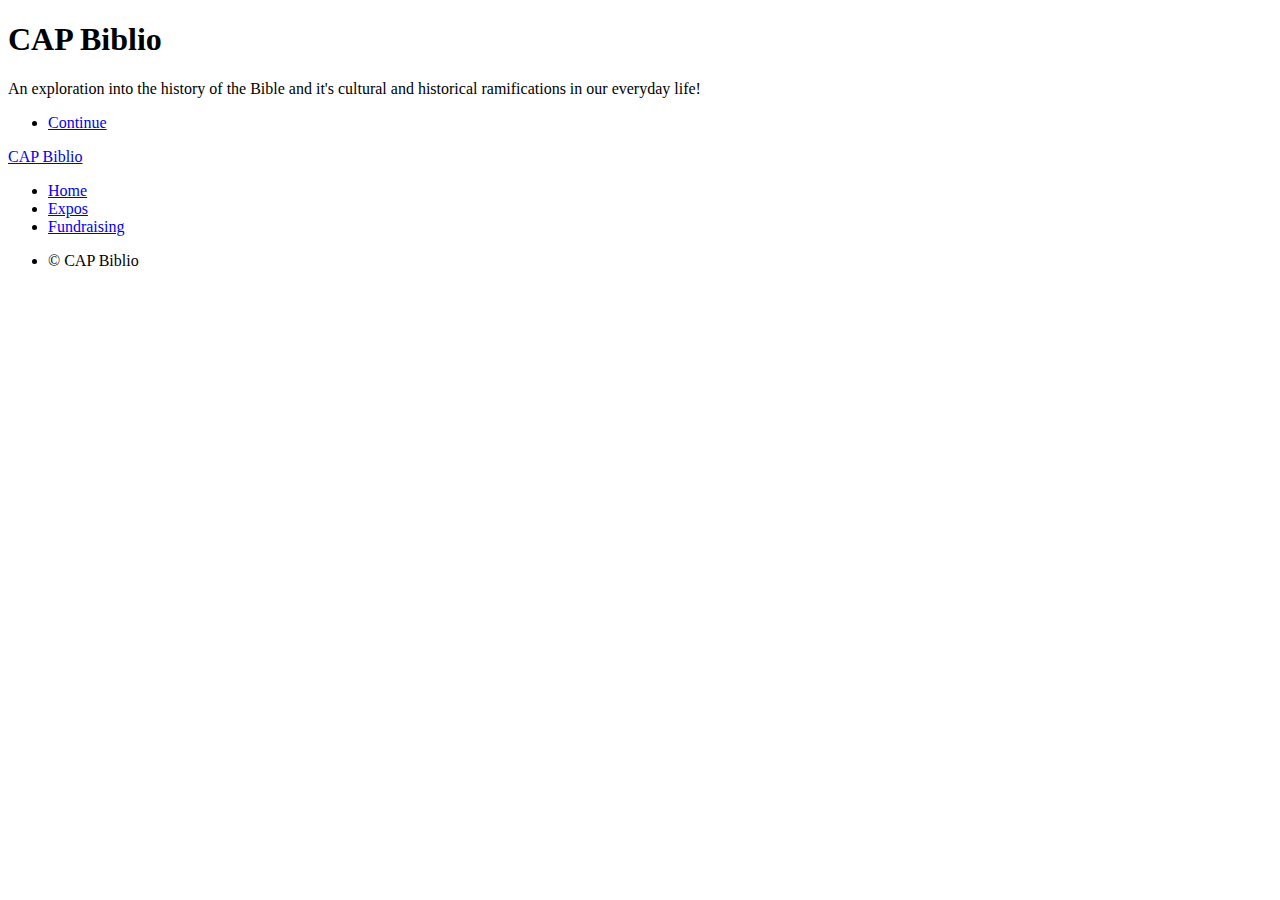
<file: index.html>
<!DOCTYPE html><html lang="en-gb"><head><meta charset="utf-8"><meta http-equiv="X-UA-Compatible" content="IE=edge"><meta name="viewport" content="width=device-width,initial-scale=1,user-scalable=no"><title>CAP Biblio</title><meta name="generator" content="Publii Open-Source CMS for Static Site"><link rel="canonical" href="https://capbiblio.fr/"><link rel="alternate" type="application/atom+xml" href="https://capbiblio.fr/feed.xml" title="CAP Biblio - RSS"><link rel="alternate" type="application/json" href="https://capbiblio.fr/feed.json" title="CAP Biblio - JSON"><meta property="og:title" content="CAP Biblio"><meta property="og:site_name" content="CAP Biblio"><meta property="og:description" content=""><meta property="og:url" content="https://capbiblio.fr/"><meta property="og:type" content="website"><link rel="stylesheet" href="https://capbiblio.fr/assets/css/fontawesome-all.min.css?v=85514f933f9e0b82460af63f1a403fa5"><link rel="stylesheet" href="https://capbiblio.fr/assets/css/style.css?v=a43d11e6c8e1828dd0b983b73b3cdb13"><noscript><link rel="stylesheet" href="https://capbiblio.fr/assets/css/noscript.css?v=efa867a99f5064d6729e4dc2008ad50b"></noscript><script type="application/ld+json">{"@context":"http://schema.org","@type":"Organization","name":"CAP Biblio","url":"https://capbiblio.fr/"}</script><style>#wrapper > .bg {
               background-image: url(https://capbiblio.fr/assets/images/overlay.png), linear-gradient(0deg, rgba(0, 0, 0, 0.1), rgba(0, 0, 0, 0.1)), url(https://capbiblio.fr/media/website/DSC_0014.JPG);
           }</style><noscript><style>img[loading] {
                    opacity: 1;
                }</style></noscript></head><body class="is-preload home-template"><div id="wrapper" class="fade-in"><div id="intro"><h1>CAP Biblio</h1><p>An exploration into the history of the Bible and it's cultural and historical ramifications in our everyday life!</p><ul class="actions"><li><a href="#header" class="button icon solid solo fa-arrow-down scrolly">Continue</a></li></ul></div><header id="header"><a class="logo" href="https://capbiblio.fr/">CAP Biblio</a></header><nav id="nav"><ul class="links"><li><a href="https://capbiblio.fr/cap-biblio.html" target="_self">Home</a></li><li><a href="https://capbiblio.fr/expos.html" target="_self">Expos</a></li><li><a href="https://capbiblio.fr/fundraising.html" target="_self">Fundraising</a></li></ul></nav><main id="main"><section class="posts"></section></main><footer id="copyright"><ul><li>© CAP Biblio</li></ul></footer></div><script src="https://capbiblio.fr/assets/js/jquery.min.js?v=c9771cc3e90e18f5336eedbd0fffb2cf"></script><script src="https://capbiblio.fr/assets/js/jquery.scrollex.min.js?v=f89065e3d988006af9791b44561d7c90"></script><script src="https://capbiblio.fr/assets/js/jquery.scrolly.min.js?v=1ed5a78bde1476875a40f6b9ff44fc14"></script><script src="https://capbiblio.fr/assets/js/browser.min.js?v=c07298dd19048a8a69ad97e754dfe8d0"></script><script src="https://capbiblio.fr/assets/js/breakpoints.min.js?v=81a479eb099e3b187613943b085923b8"></script><script src="https://capbiblio.fr/assets/js/util.min.js?v=4201a626f8c9b614a663b3a1d7d82615"></script><script src="https://capbiblio.fr/assets/js/main.min.js?v=56233c354bd814758be8bff42f7e13a5"></script><script>/*<![CDATA[*/var images=document.querySelectorAll("img[loading]");for(var i=0;i<images.length;i++){if(images[i].complete){images[i].classList.add("is-loaded")}else{images[i].addEventListener("load",function(){this.classList.add("is-loaded")},false)}};/*]]>*/</script></body></html>
</file>
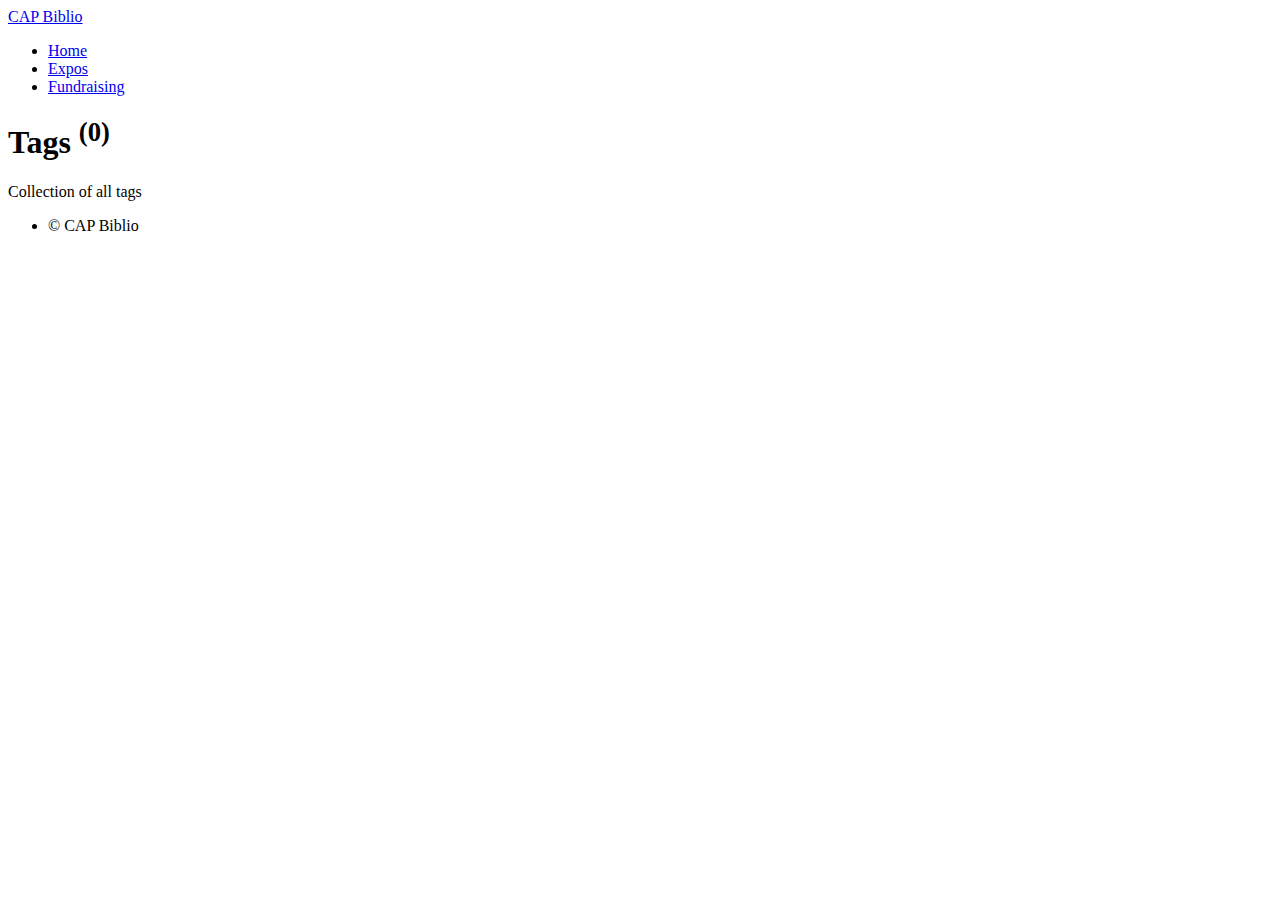
<file: tags/index.html>
<!DOCTYPE html><html lang="en-gb"><head><meta charset="utf-8"><meta http-equiv="X-UA-Compatible" content="IE=edge"><meta name="viewport" content="width=device-width,initial-scale=1,user-scalable=no"><title>All tags - CAP Biblio</title><meta name="robots" content="noindex, follow"><meta name="generator" content="Publii Open-Source CMS for Static Site"><link rel="alternate" type="application/atom+xml" href="https://capbiblio.fr/feed.xml" title="CAP Biblio - RSS"><link rel="alternate" type="application/json" href="https://capbiblio.fr/feed.json" title="CAP Biblio - JSON"><meta property="og:title" content="CAP Biblio"><meta property="og:site_name" content="CAP Biblio"><meta property="og:description" content=""><meta property="og:url" content="https://capbiblio.fr/tags/"><meta property="og:type" content="website"><link rel="stylesheet" href="https://capbiblio.fr/assets/css/fontawesome-all.min.css?v=85514f933f9e0b82460af63f1a403fa5"><link rel="stylesheet" href="https://capbiblio.fr/assets/css/style.css?v=49a5a52b609e737818e6aa6b740857ff"><noscript><link rel="stylesheet" href="https://capbiblio.fr/assets/css/noscript.css?v=efa867a99f5064d6729e4dc2008ad50b"></noscript><script type="application/ld+json">{"@context":"http://schema.org","@type":"Organization","name":"CAP Biblio","url":"https://capbiblio.fr/"}</script><style>#wrapper > .bg {
               background-image: url(https://capbiblio.fr/assets/images/overlay.png), linear-gradient(0deg, rgba(0, 0, 0, 0.1), rgba(0, 0, 0, 0.1)), url(https://capbiblio.fr/media/website/DSC_0014.JPG);
           }</style><noscript><style>img[loading] {
                    opacity: 1;
                }</style></noscript></head><body class="is-preload tags-template"><div id="wrapper"><header id="header"><a class="logo" href="https://capbiblio.fr/">CAP Biblio</a></header><nav id="nav"><ul class="links"><li><a href="https://capbiblio.fr/cap-biblio.html" target="_self">Home</a></li><li><a href="https://capbiblio.fr/expos.html" target="_self">Expos</a></li><li><a href="https://capbiblio.fr/fundraising.html" target="_self">Fundraising</a></li></ul></nav><main id="main"><header class="page-header"><h1>Tags <sup>(0)</sup></h1><p>Collection of all tags</p></header><section class="posts"></section></main><footer id="copyright"><ul><li>© CAP Biblio</li></ul></footer></div><script src="https://capbiblio.fr/assets/js/jquery.min.js?v=c9771cc3e90e18f5336eedbd0fffb2cf"></script><script src="https://capbiblio.fr/assets/js/jquery.scrollex.min.js?v=f89065e3d988006af9791b44561d7c90"></script><script src="https://capbiblio.fr/assets/js/jquery.scrolly.min.js?v=1ed5a78bde1476875a40f6b9ff44fc14"></script><script src="https://capbiblio.fr/assets/js/browser.min.js?v=c07298dd19048a8a69ad97e754dfe8d0"></script><script src="https://capbiblio.fr/assets/js/breakpoints.min.js?v=81a479eb099e3b187613943b085923b8"></script><script src="https://capbiblio.fr/assets/js/util.min.js?v=4201a626f8c9b614a663b3a1d7d82615"></script><script src="https://capbiblio.fr/assets/js/main.min.js?v=56233c354bd814758be8bff42f7e13a5"></script><script>/*<![CDATA[*/var images=document.querySelectorAll("img[loading]");for(var i=0;i<images.length;i++){if(images[i].complete){images[i].classList.add("is-loaded")}else{images[i].addEventListener("load",function(){this.classList.add("is-loaded")},false)}};/*]]>*/</script></body></html>
</file>
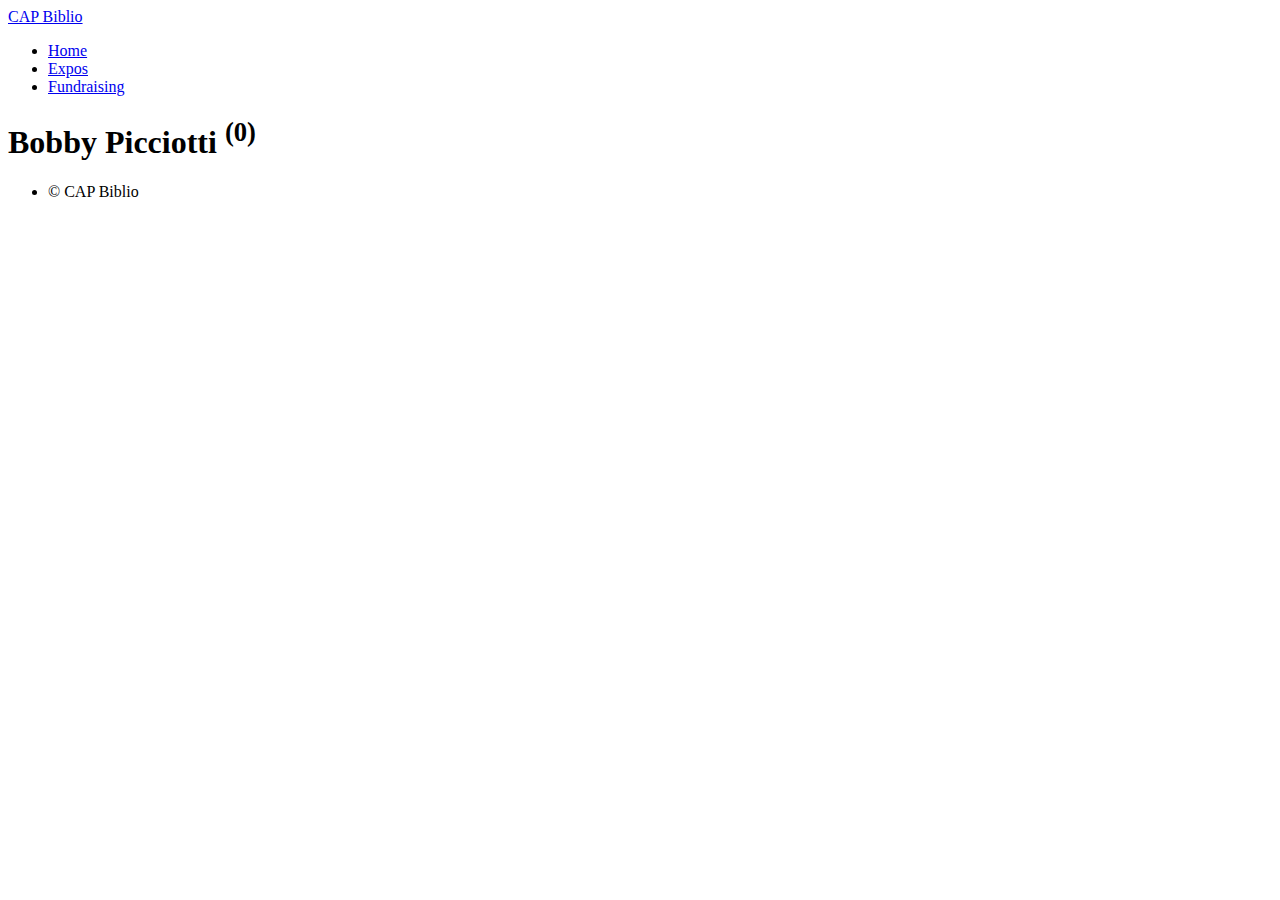
<file: authors/bobby-picciotti/index.html>
<!DOCTYPE html><html lang="en-gb"><head><meta charset="utf-8"><meta http-equiv="X-UA-Compatible" content="IE=edge"><meta name="viewport" content="width=device-width,initial-scale=1,user-scalable=no"><title>Author: Bobby Picciotti - CAP Biblio</title><meta name="robots" content="noindex, follow"><meta name="generator" content="Publii Open-Source CMS for Static Site"><link rel="alternate" type="application/atom+xml" href="https://capbiblio.fr/feed.xml" title="CAP Biblio - RSS"><link rel="alternate" type="application/json" href="https://capbiblio.fr/feed.json" title="CAP Biblio - JSON"><meta property="og:title" content="Bobby Picciotti"><meta property="og:site_name" content="CAP Biblio"><meta property="og:description" content=""><meta property="og:url" content="https://capbiblio.fr/authors/bobby-picciotti/"><meta property="og:type" content="website"><link rel="stylesheet" href="https://capbiblio.fr/assets/css/fontawesome-all.min.css?v=85514f933f9e0b82460af63f1a403fa5"><link rel="stylesheet" href="https://capbiblio.fr/assets/css/style.css?v=49a5a52b609e737818e6aa6b740857ff"><noscript><link rel="stylesheet" href="https://capbiblio.fr/assets/css/noscript.css?v=efa867a99f5064d6729e4dc2008ad50b"></noscript><script type="application/ld+json">{"@context":"http://schema.org","@type":"Organization","name":"CAP Biblio","url":"https://capbiblio.fr/"}</script><style>#wrapper > .bg {
               background-image: url(https://capbiblio.fr/assets/images/overlay.png), linear-gradient(0deg, rgba(0, 0, 0, 0.1), rgba(0, 0, 0, 0.1)), url(https://capbiblio.fr/media/website/DSC_0014.JPG);
           }</style><noscript><style>img[loading] {
                    opacity: 1;
                }</style></noscript></head><body class="is-preload author-template"><div id="wrapper"><header id="header"><a class="logo" href="https://capbiblio.fr/">CAP Biblio</a></header><nav id="nav"><ul class="links"><li><a href="https://capbiblio.fr/cap-biblio.html" target="_self">Home</a></li><li><a href="https://capbiblio.fr/expos.html" target="_self">Expos</a></li><li><a href="https://capbiblio.fr/fundraising.html" target="_self">Fundraising</a></li></ul></nav><main id="main"><header class="page-header author-header"><h1>Bobby Picciotti <sup>(0)</sup></h1></header><section class="posts"></section></main><footer id="copyright"><ul><li>© CAP Biblio</li></ul></footer></div><script src="https://capbiblio.fr/assets/js/jquery.min.js?v=c9771cc3e90e18f5336eedbd0fffb2cf"></script><script src="https://capbiblio.fr/assets/js/jquery.scrollex.min.js?v=f89065e3d988006af9791b44561d7c90"></script><script src="https://capbiblio.fr/assets/js/jquery.scrolly.min.js?v=1ed5a78bde1476875a40f6b9ff44fc14"></script><script src="https://capbiblio.fr/assets/js/browser.min.js?v=c07298dd19048a8a69ad97e754dfe8d0"></script><script src="https://capbiblio.fr/assets/js/breakpoints.min.js?v=81a479eb099e3b187613943b085923b8"></script><script src="https://capbiblio.fr/assets/js/util.min.js?v=4201a626f8c9b614a663b3a1d7d82615"></script><script src="https://capbiblio.fr/assets/js/main.min.js?v=56233c354bd814758be8bff42f7e13a5"></script><script>/*<![CDATA[*/var images=document.querySelectorAll("img[loading]");for(var i=0;i<images.length;i++){if(images[i].complete){images[i].classList.add("is-loaded")}else{images[i].addEventListener("load",function(){this.classList.add("is-loaded")},false)}};/*]]>*/</script></body></html>
</file>
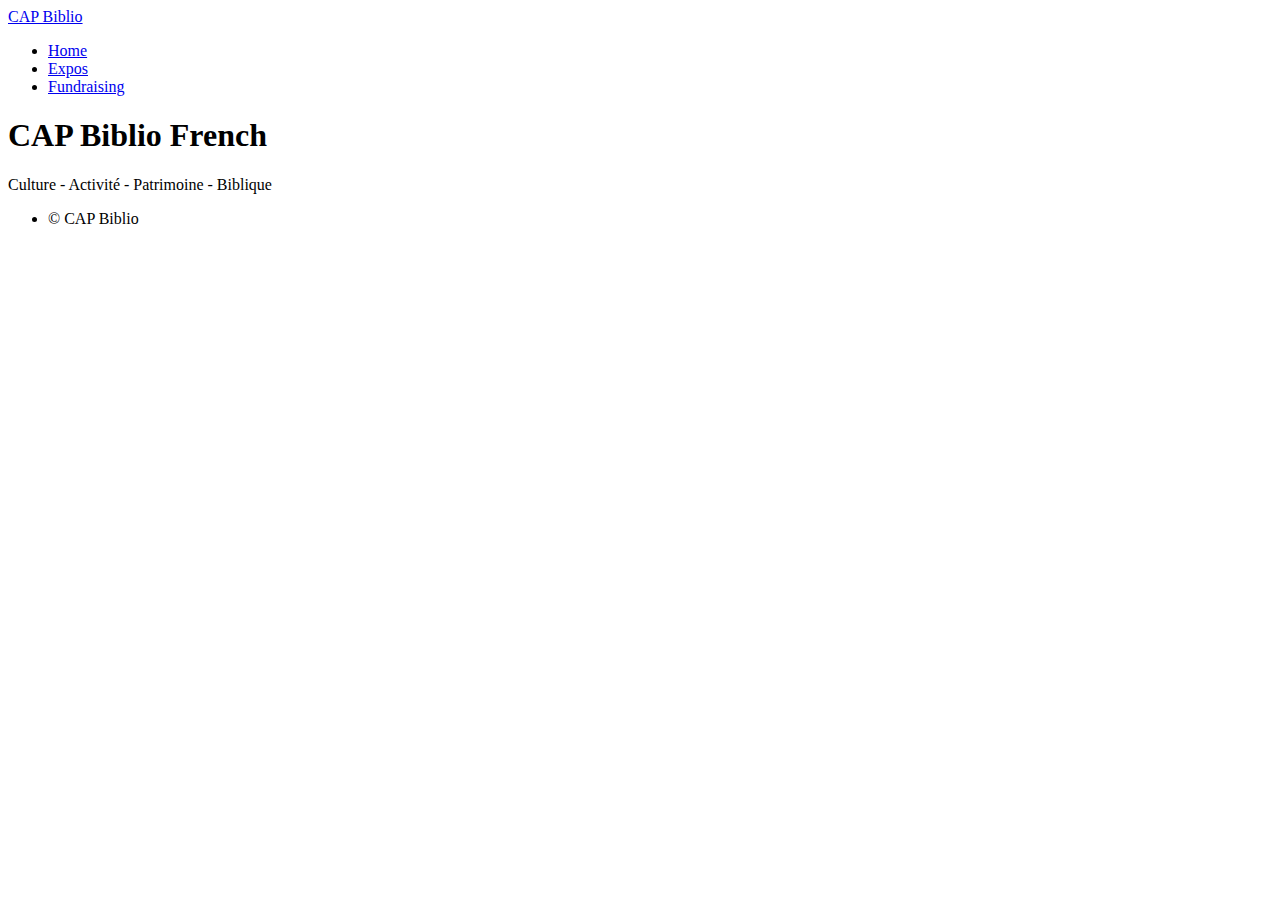
<file: cap-biblio-2.html>
<!DOCTYPE html><head><meta charset="utf-8"><meta http-equiv="X-UA-Compatible" content="IE=edge"><meta name="viewport" content="width=device-width,initial-scale=1,user-scalable=no"><title>CAP Biblio French - CAP Biblio</title><meta name="description" content="Culture - Activité - Patrimoine - Biblique"><meta name="generator" content="Publii Open-Source CMS for Static Site"><link rel="canonical" href="https://capbiblio.fr/cap-biblio-2.html"><link rel="alternate" type="application/atom+xml" href="https://capbiblio.fr/feed.xml" title="CAP Biblio - RSS"><link rel="alternate" type="application/json" href="https://capbiblio.fr/feed.json" title="CAP Biblio - JSON"><meta property="og:title" content="CAP Biblio French"><meta property="og:site_name" content="CAP Biblio"><meta property="og:description" content="Culture - Activité - Patrimoine - Biblique"><meta property="og:url" content="https://capbiblio.fr/cap-biblio-2.html"><meta property="og:type" content="article"><link rel="stylesheet" href="https://capbiblio.fr/assets/css/fontawesome-all.min.css?v=85514f933f9e0b82460af63f1a403fa5"><link rel="stylesheet" href="https://capbiblio.fr/assets/css/style.css?v=49a5a52b609e737818e6aa6b740857ff"><noscript><link rel="stylesheet" href="https://capbiblio.fr/assets/css/noscript.css?v=efa867a99f5064d6729e4dc2008ad50b"></noscript><script type="application/ld+json">{"@context":"http://schema.org","@type":"Article","mainEntityOfPage":{"@type":"WebPage","@id":"https://capbiblio.fr/cap-biblio-2.html"},"headline":"CAP Biblio French","datePublished":"2025-05-17T17:04+02:00","dateModified":"2025-05-17T17:06+02:00","description":"Culture - Activité - Patrimoine - Biblique","author":{"@type":"Person","name":"Bobby Picciotti","url":"https://capbiblio.fr/authors/bobby-picciotti/"},"publisher":{"@type":"Organization","name":"Bobby Picciotti"}}</script><style>#wrapper > .bg {
               background-image: url(https://capbiblio.fr/assets/images/overlay.png), linear-gradient(0deg, rgba(0, 0, 0, 0.1), rgba(0, 0, 0, 0.1)), url(https://capbiblio.fr/media/website/DSC_0014.JPG);
           }</style><noscript><style>img[loading] {
                    opacity: 1;
                }</style></noscript></head><body class="is-preload page-template"><div id="wrapper"><header id="header"><a class="logo" href="https://capbiblio.fr/">CAP Biblio</a></header><nav id="nav"><ul class="links"><li><a href="https://capbiblio.fr/cap-biblio.html" target="_self">Home</a></li><li><a href="https://capbiblio.fr/expos.html" target="_self">Expos</a></li><li><a href="https://capbiblio.fr/fundraising.html" target="_self">Fundraising</a></li></ul></nav><main id="main"><article class="post"><header class="major"><h1>CAP Biblio French</h1><p class="post__inner"></p></header><div class="post__inner post__entry"><p class="align-center">Culture - Activité - Patrimoine - Biblique</p></div></article></main><footer id="copyright"><ul><li>© CAP Biblio</li></ul></footer></div><script src="https://capbiblio.fr/assets/js/jquery.min.js?v=c9771cc3e90e18f5336eedbd0fffb2cf"></script><script src="https://capbiblio.fr/assets/js/jquery.scrollex.min.js?v=f89065e3d988006af9791b44561d7c90"></script><script src="https://capbiblio.fr/assets/js/jquery.scrolly.min.js?v=1ed5a78bde1476875a40f6b9ff44fc14"></script><script src="https://capbiblio.fr/assets/js/browser.min.js?v=c07298dd19048a8a69ad97e754dfe8d0"></script><script src="https://capbiblio.fr/assets/js/breakpoints.min.js?v=81a479eb099e3b187613943b085923b8"></script><script src="https://capbiblio.fr/assets/js/util.min.js?v=4201a626f8c9b614a663b3a1d7d82615"></script><script src="https://capbiblio.fr/assets/js/main.min.js?v=56233c354bd814758be8bff42f7e13a5"></script><script>/*<![CDATA[*/var images=document.querySelectorAll("img[loading]");for(var i=0;i<images.length;i++){if(images[i].complete){images[i].classList.add("is-loaded")}else{images[i].addEventListener("load",function(){this.classList.add("is-loaded")},false)}};/*]]>*/</script></body>
</file>
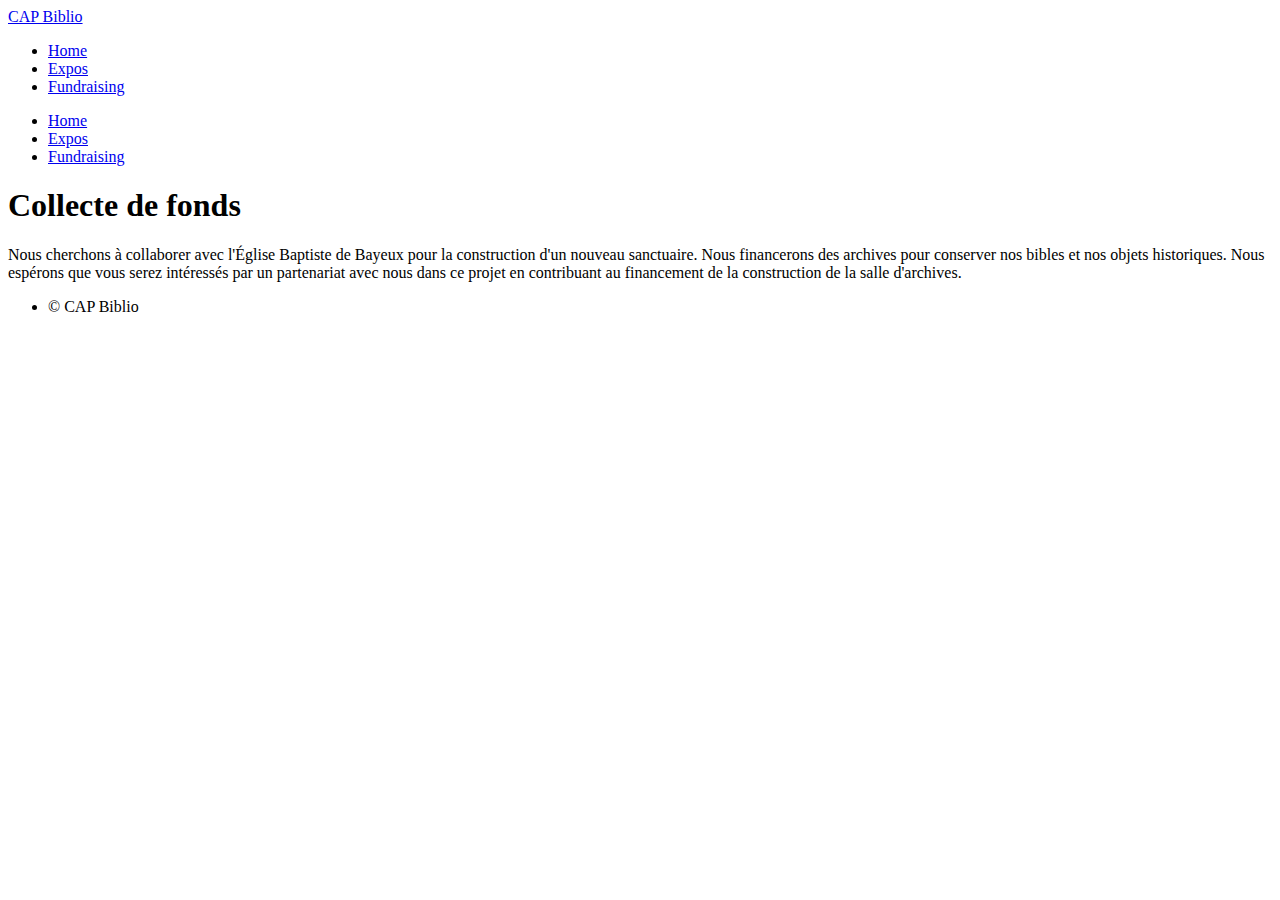
<file: collecte-de-fonds.html>
<!DOCTYPE html><html lang="en"><head><meta charset="utf-8"><meta http-equiv="X-UA-Compatible" content="IE=edge"><meta name="viewport" content="width=device-width,initial-scale=1,user-scalable=no"><title>Collecte de fonds - CAP Biblio</title><meta name="description" content="Nous cherchons à collaborer avec l'Église Baptiste de Bayeux pour la construction d'un nouveau sanctuaire. Nous financerons des archives pour conserver nos bibles&hellip;"><meta name="generator" content="Publii Open-Source CMS for Static Site"><link rel="canonical" href="https://capbiblio.fr/collecte-de-fonds.html"><link rel="alternate" type="application/atom+xml" href="https://capbiblio.fr/feed.xml" title="CAP Biblio - RSS"><link rel="alternate" type="application/json" href="https://capbiblio.fr/feed.json" title="CAP Biblio - JSON"><meta property="og:title" content="Collecte de fonds"><meta property="og:site_name" content="CAP Biblio"><meta property="og:description" content="Nous cherchons à collaborer avec l'Église Baptiste de Bayeux pour la construction d'un nouveau sanctuaire. Nous financerons des archives pour conserver nos bibles&hellip;"><meta property="og:url" content="https://capbiblio.fr/collecte-de-fonds.html"><meta property="og:type" content="article"><link rel="stylesheet" href="https://capbiblio.fr/assets/css/fontawesome-all.min.css?v=85514f933f9e0b82460af63f1a403fa5"><link rel="stylesheet" href="https://capbiblio.fr/assets/css/style.css?v=49a5a52b609e737818e6aa6b740857ff"><noscript><link rel="stylesheet" href="https://capbiblio.fr/assets/css/noscript.css?v=efa867a99f5064d6729e4dc2008ad50b"></noscript><script type="application/ld+json">{"@context":"http://schema.org","@type":"Article","mainEntityOfPage":{"@type":"WebPage","@id":"https://capbiblio.fr/collecte-de-fonds.html"},"headline":"Collecte de fonds","datePublished":"2025-05-17T17:08+02:00","dateModified":"2025-05-17T17:08+02:00","description":"Nous cherchons à collaborer avec l'Église Baptiste de Bayeux pour la construction d'un nouveau sanctuaire. Nous financerons des archives pour conserver nos bibles&hellip;","author":{"@type":"Person","name":"Bobby Picciotti","url":"https://capbiblio.fr/authors/bobby-picciotti/"},"publisher":{"@type":"Organization","name":"Bobby Picciotti"}}</script><style>#wrapper > .bg {
               background-image: url(https://capbiblio.fr/assets/images/overlay.png), linear-gradient(0deg, rgba(0, 0, 0, 0.1), rgba(0, 0, 0, 0.1)), url(https://capbiblio.fr/media/website/DSC_0014.JPG);
           }</style><noscript><style>img[loading] {
                    opacity: 1;
                }</style></noscript></head><body class="is-preload page-template"><div id="wrapper"><header id="header"><a class="logo" href="https://capbiblio.fr/">CAP Biblio</a></header><ul class="links"><li><a href="https://capbiblio.fr/cap-biblio.html" target="_self">Home</a></li><li><a href="https://capbiblio.fr/expos.html" target="_self">Expos</a></li><li><a href="https://capbiblio.fr/fundraising.html" target="_self">Fundraising</a></li></ul><nav id="nav"><ul class="links"><li><a href="https://capbiblio.fr/cap-biblio.html" target="_self">Home</a></li><li><a href="https://capbiblio.fr/expos.html" target="_self">Expos</a></li><li><a href="https://capbiblio.fr/fundraising.html" target="_self">Fundraising</a></li></ul></nav><main id="main"><article class="post"><header class="major"><h1>Collecte de fonds</h1><p class="post__inner"></p></header><div class="post__inner post__entry"><p>Nous cherchons à collaborer avec l'Église Baptiste de Bayeux pour la construction d'un nouveau sanctuaire. Nous financerons des archives pour conserver nos bibles et nos objets historiques. Nous espérons que vous serez intéressés par un partenariat avec nous dans ce projet en contribuant au financement de la construction de la salle d'archives.</p></div></article></main><footer id="copyright"><ul><li>© CAP Biblio</li></ul></footer></div><script src="https://capbiblio.fr/assets/js/jquery.min.js?v=c9771cc3e90e18f5336eedbd0fffb2cf"></script><script src="https://capbiblio.fr/assets/js/jquery.scrollex.min.js?v=f89065e3d988006af9791b44561d7c90"></script><script src="https://capbiblio.fr/assets/js/jquery.scrolly.min.js?v=1ed5a78bde1476875a40f6b9ff44fc14"></script><script src="https://capbiblio.fr/assets/js/browser.min.js?v=c07298dd19048a8a69ad97e754dfe8d0"></script><script src="https://capbiblio.fr/assets/js/breakpoints.min.js?v=81a479eb099e3b187613943b085923b8"></script><script src="https://capbiblio.fr/assets/js/util.min.js?v=4201a626f8c9b614a663b3a1d7d82615"></script><script src="https://capbiblio.fr/assets/js/main.min.js?v=56233c354bd814758be8bff42f7e13a5"></script><script>/*<![CDATA[*/var images=document.querySelectorAll("img[loading]");for(var i=0;i<images.length;i++){if(images[i].complete){images[i].classList.add("is-loaded")}else{images[i].addEventListener("load",function(){this.classList.add("is-loaded")},false)}};/*]]>*/</script></body></html>
</file>
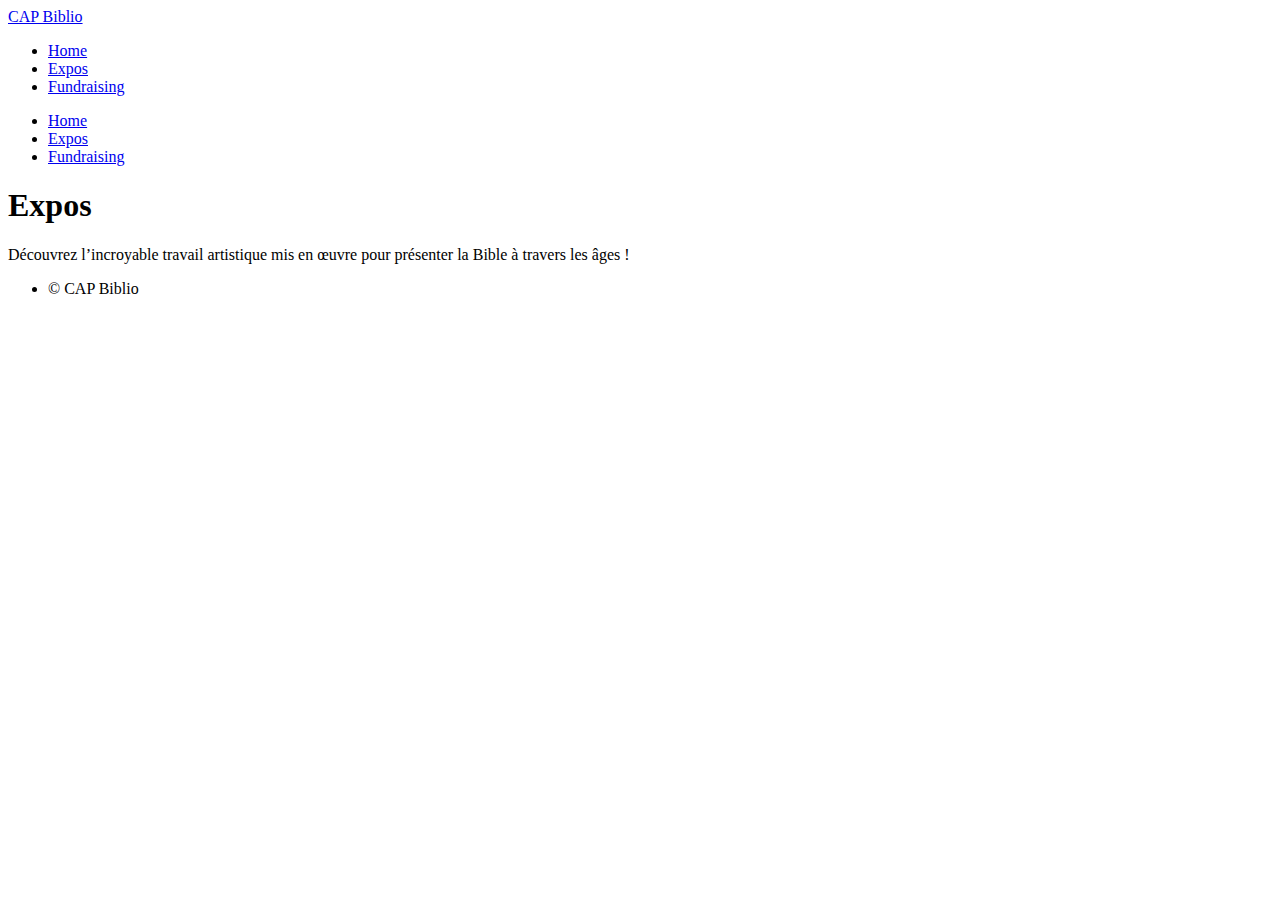
<file: expos-2.html>
<!DOCTYPE html><html lang="en"><head><meta charset="utf-8"><meta http-equiv="X-UA-Compatible" content="IE=edge"><meta name="viewport" content="width=device-width,initial-scale=1,user-scalable=no"><title>Expos - CAP Biblio</title><meta name="description" content="Découvrez l’incroyable travail artistique mis en œuvre pour présenter la Bible à travers les âges !"><meta name="generator" content="Publii Open-Source CMS for Static Site"><link rel="canonical" href="https://capbiblio.fr/expos-2.html"><link rel="alternate" type="application/atom+xml" href="https://capbiblio.fr/feed.xml" title="CAP Biblio - RSS"><link rel="alternate" type="application/json" href="https://capbiblio.fr/feed.json" title="CAP Biblio - JSON"><meta property="og:title" content="Expos"><meta property="og:site_name" content="CAP Biblio"><meta property="og:description" content="Découvrez l’incroyable travail artistique mis en œuvre pour présenter la Bible à travers les âges !"><meta property="og:url" content="https://capbiblio.fr/expos-2.html"><meta property="og:type" content="article"><link rel="stylesheet" href="https://capbiblio.fr/assets/css/fontawesome-all.min.css?v=85514f933f9e0b82460af63f1a403fa5"><link rel="stylesheet" href="https://capbiblio.fr/assets/css/style.css?v=49a5a52b609e737818e6aa6b740857ff"><noscript><link rel="stylesheet" href="https://capbiblio.fr/assets/css/noscript.css?v=efa867a99f5064d6729e4dc2008ad50b"></noscript><script type="application/ld+json">{"@context":"http://schema.org","@type":"Article","mainEntityOfPage":{"@type":"WebPage","@id":"https://capbiblio.fr/expos-2.html"},"headline":"Expos","datePublished":"2025-05-17T17:07+02:00","dateModified":"2025-05-17T17:07+02:00","description":"Découvrez l’incroyable travail artistique mis en œuvre pour présenter la Bible à travers les âges !","author":{"@type":"Person","name":"Bobby Picciotti","url":"https://capbiblio.fr/authors/bobby-picciotti/"},"publisher":{"@type":"Organization","name":"Bobby Picciotti"}}</script><style>#wrapper > .bg {
               background-image: url(https://capbiblio.fr/assets/images/overlay.png), linear-gradient(0deg, rgba(0, 0, 0, 0.1), rgba(0, 0, 0, 0.1)), url(https://capbiblio.fr/media/website/DSC_0014.JPG);
           }</style><noscript><style>img[loading] {
                    opacity: 1;
                }</style></noscript></head><body class="is-preload page-template"><div id="wrapper"><header id="header"><a class="logo" href="https://capbiblio.fr/">CAP Biblio</a></header><ul class="links"><li><a href="https://capbiblio.fr/cap-biblio.html" target="_self">Home</a></li><li><a href="https://capbiblio.fr/expos.html" target="_self">Expos</a></li><li><a href="https://capbiblio.fr/fundraising.html" target="_self">Fundraising</a></li></ul><nav id="nav"><ul class="links"><li><a href="https://capbiblio.fr/cap-biblio.html" target="_self">Home</a></li><li><a href="https://capbiblio.fr/expos.html" target="_self">Expos</a></li><li><a href="https://capbiblio.fr/fundraising.html" target="_self">Fundraising</a></li></ul></nav><main id="main"><article class="post"><header class="major"><h1>Expos</h1><p class="post__inner"></p></header><div class="post__inner post__entry"><p>Découvrez l’incroyable travail artistique mis en œuvre pour présenter la Bible à travers les âges !</p></div></article></main><footer id="copyright"><ul><li>© CAP Biblio</li></ul></footer></div><script src="https://capbiblio.fr/assets/js/jquery.min.js?v=c9771cc3e90e18f5336eedbd0fffb2cf"></script><script src="https://capbiblio.fr/assets/js/jquery.scrollex.min.js?v=f89065e3d988006af9791b44561d7c90"></script><script src="https://capbiblio.fr/assets/js/jquery.scrolly.min.js?v=1ed5a78bde1476875a40f6b9ff44fc14"></script><script src="https://capbiblio.fr/assets/js/browser.min.js?v=c07298dd19048a8a69ad97e754dfe8d0"></script><script src="https://capbiblio.fr/assets/js/breakpoints.min.js?v=81a479eb099e3b187613943b085923b8"></script><script src="https://capbiblio.fr/assets/js/util.min.js?v=4201a626f8c9b614a663b3a1d7d82615"></script><script src="https://capbiblio.fr/assets/js/main.min.js?v=56233c354bd814758be8bff42f7e13a5"></script><script>/*<![CDATA[*/var images=document.querySelectorAll("img[loading]");for(var i=0;i<images.length;i++){if(images[i].complete){images[i].classList.add("is-loaded")}else{images[i].addEventListener("load",function(){this.classList.add("is-loaded")},false)}};/*]]>*/</script></body></html>
</file>
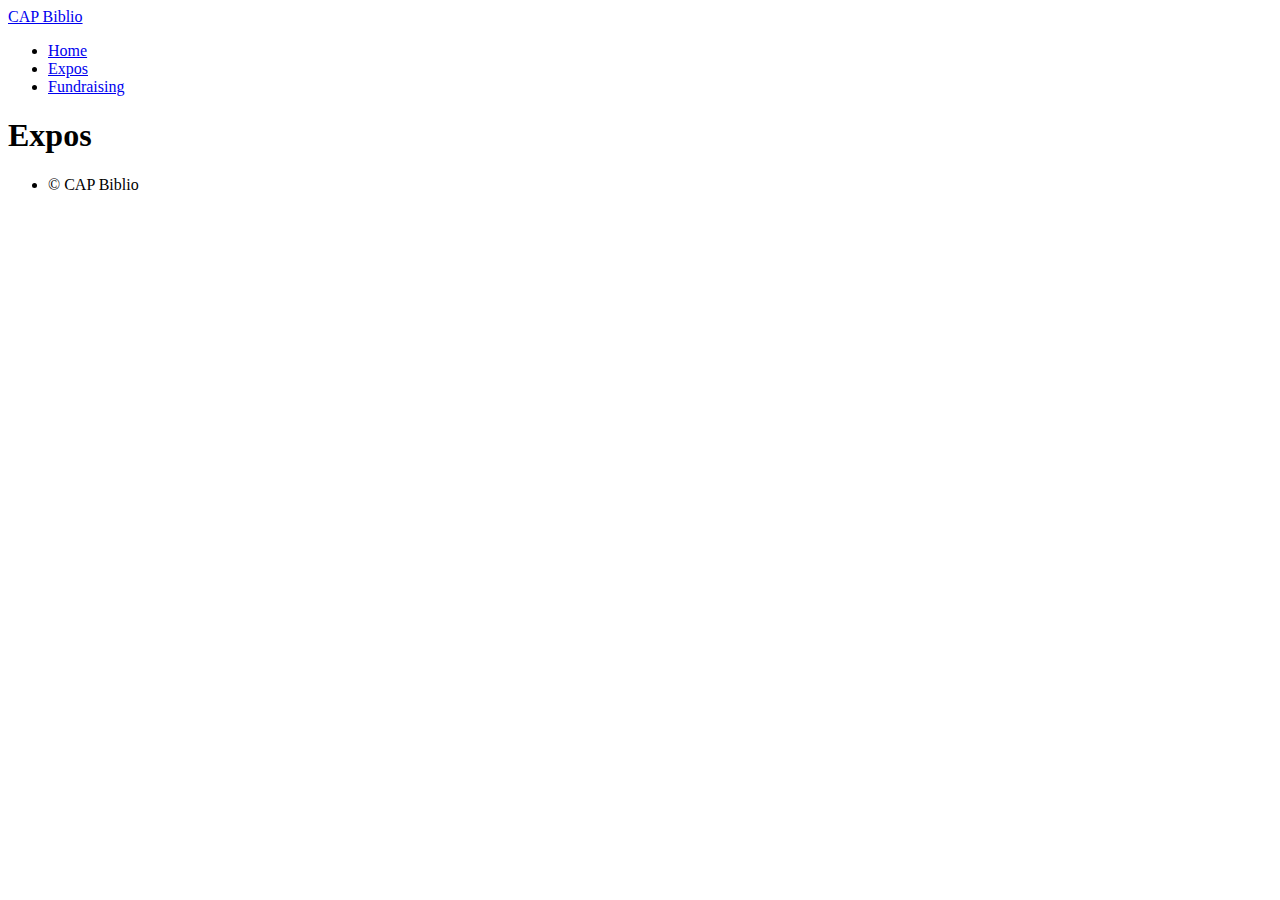
<file: expos.html>
<!DOCTYPE html><html lang="en-gb"><head><meta charset="utf-8"><meta http-equiv="X-UA-Compatible" content="IE=edge"><meta name="viewport" content="width=device-width,initial-scale=1,user-scalable=no"><title>Expos - CAP Biblio</title><meta name="generator" content="Publii Open-Source CMS for Static Site"><link rel="canonical" href="https://capbiblio.fr/expos.html"><link rel="alternate" type="application/atom+xml" href="https://capbiblio.fr/feed.xml" title="CAP Biblio - RSS"><link rel="alternate" type="application/json" href="https://capbiblio.fr/feed.json" title="CAP Biblio - JSON"><meta property="og:title" content="Expos"><meta property="og:site_name" content="CAP Biblio"><meta property="og:description" content=""><meta property="og:url" content="https://capbiblio.fr/expos.html"><meta property="og:type" content="article"><link rel="stylesheet" href="https://capbiblio.fr/assets/css/fontawesome-all.min.css?v=85514f933f9e0b82460af63f1a403fa5"><link rel="stylesheet" href="https://capbiblio.fr/assets/css/style.css?v=a43d11e6c8e1828dd0b983b73b3cdb13"><noscript><link rel="stylesheet" href="https://capbiblio.fr/assets/css/noscript.css?v=efa867a99f5064d6729e4dc2008ad50b"></noscript><script type="application/ld+json">{"@context":"http://schema.org","@type":"Article","mainEntityOfPage":{"@type":"WebPage","@id":"https://capbiblio.fr/expos.html"},"headline":"Expos","datePublished":"2025-05-14T16:57+02:00","dateModified":"2025-05-14T16:57+02:00","description":"","author":{"@type":"Person","name":"Bobby Picciotti","url":"https://capbiblio.fr/authors/bobby-picciotti/"},"publisher":{"@type":"Organization","name":"Bobby Picciotti"}}</script><style>#wrapper > .bg {
               background-image: url(https://capbiblio.fr/assets/images/overlay.png), linear-gradient(0deg, rgba(0, 0, 0, 0.1), rgba(0, 0, 0, 0.1)), url(https://capbiblio.fr/media/website/DSC_0014.JPG);
           }</style><noscript><style>img[loading] {
                    opacity: 1;
                }</style></noscript></head><body class="is-preload page-template"><div id="wrapper"><header id="header"><a class="logo" href="https://capbiblio.fr/">CAP Biblio</a></header><nav id="nav"><ul class="links"><li><a href="https://capbiblio.fr/cap-biblio.html" target="_self">Home</a></li><li class="active"><a href="https://capbiblio.fr/expos.html" target="_self">Expos</a></li><li><a href="https://capbiblio.fr/fundraising.html" target="_self">Fundraising</a></li></ul></nav><main id="main"><article class="post"><header class="major"><h1>Expos</h1><p class="post__inner"></p></header><div class="post__inner post__entry"></div></article></main><footer id="copyright"><ul><li>© CAP Biblio</li></ul></footer></div><script src="https://capbiblio.fr/assets/js/jquery.min.js?v=c9771cc3e90e18f5336eedbd0fffb2cf"></script><script src="https://capbiblio.fr/assets/js/jquery.scrollex.min.js?v=f89065e3d988006af9791b44561d7c90"></script><script src="https://capbiblio.fr/assets/js/jquery.scrolly.min.js?v=1ed5a78bde1476875a40f6b9ff44fc14"></script><script src="https://capbiblio.fr/assets/js/browser.min.js?v=c07298dd19048a8a69ad97e754dfe8d0"></script><script src="https://capbiblio.fr/assets/js/breakpoints.min.js?v=81a479eb099e3b187613943b085923b8"></script><script src="https://capbiblio.fr/assets/js/util.min.js?v=4201a626f8c9b614a663b3a1d7d82615"></script><script src="https://capbiblio.fr/assets/js/main.min.js?v=56233c354bd814758be8bff42f7e13a5"></script><script>/*<![CDATA[*/var images=document.querySelectorAll("img[loading]");for(var i=0;i<images.length;i++){if(images[i].complete){images[i].classList.add("is-loaded")}else{images[i].addEventListener("load",function(){this.classList.add("is-loaded")},false)}};/*]]>*/</script></body></html>
</file>
